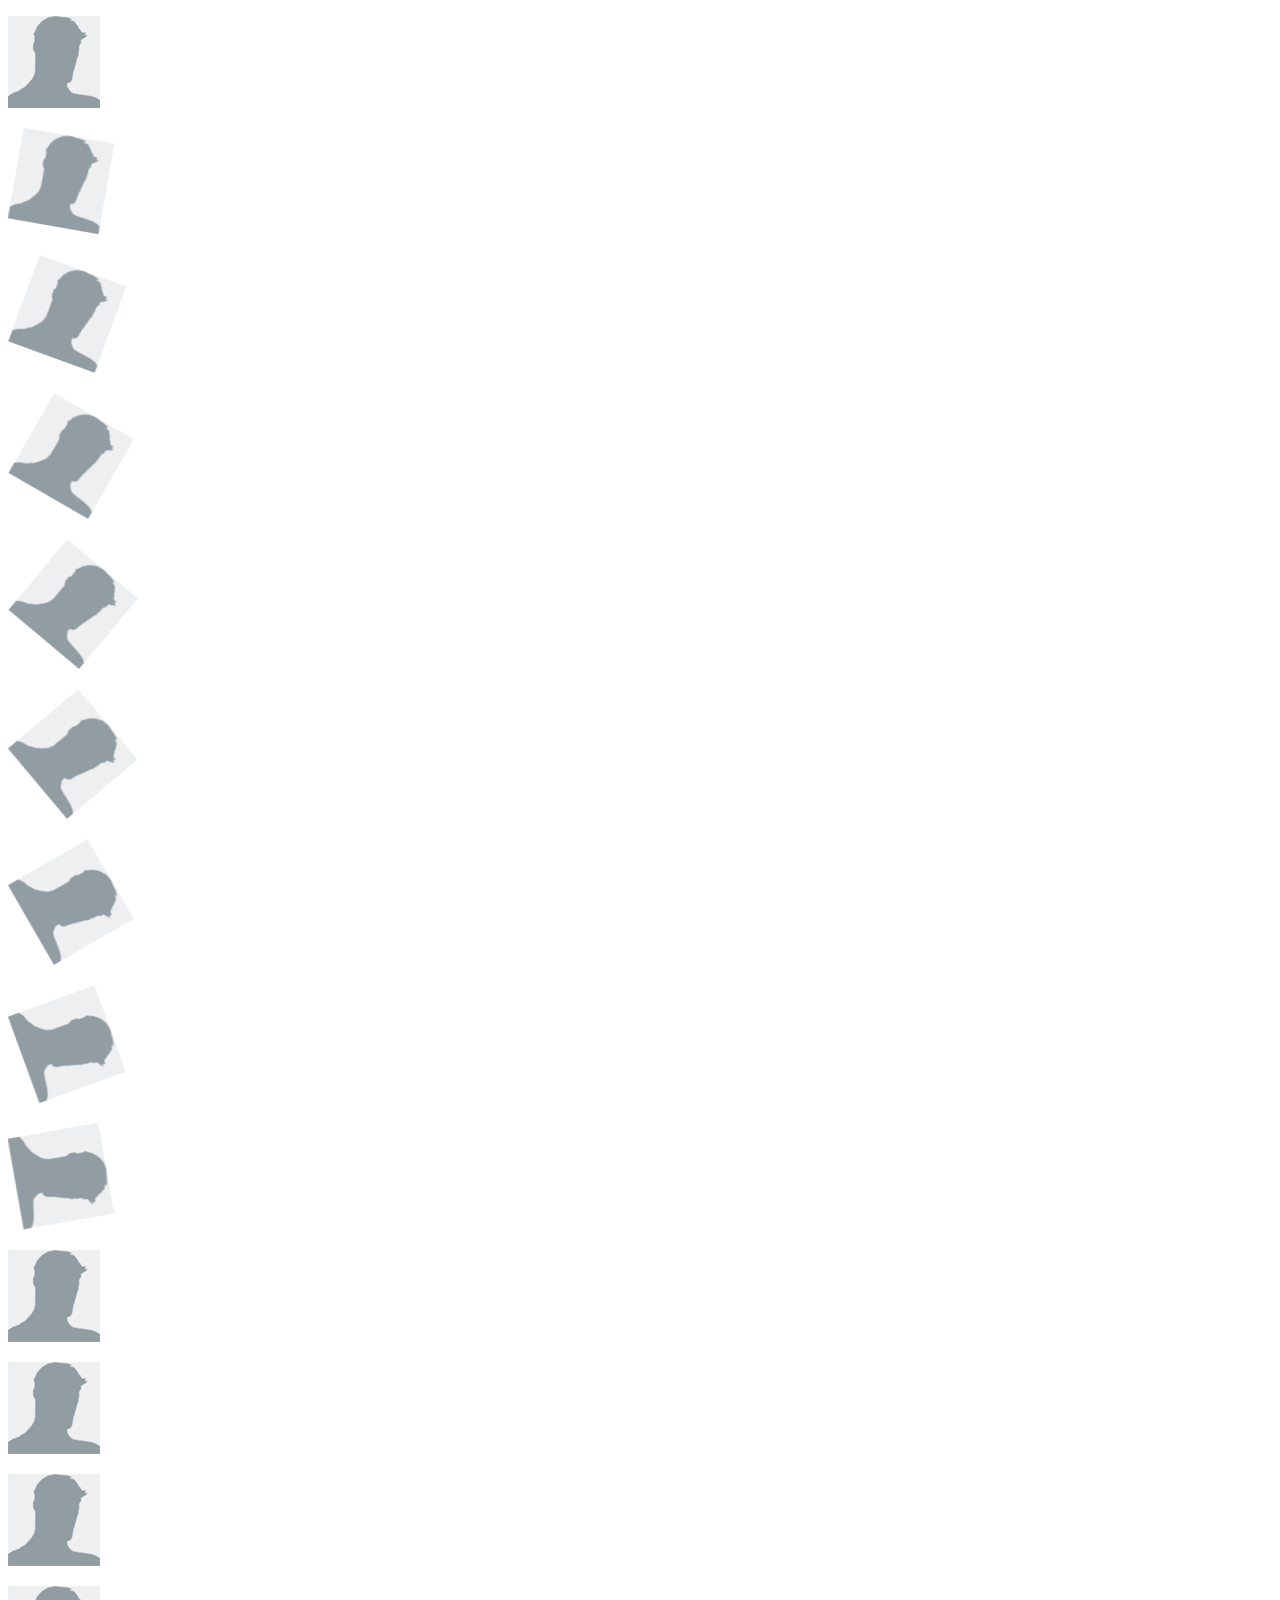
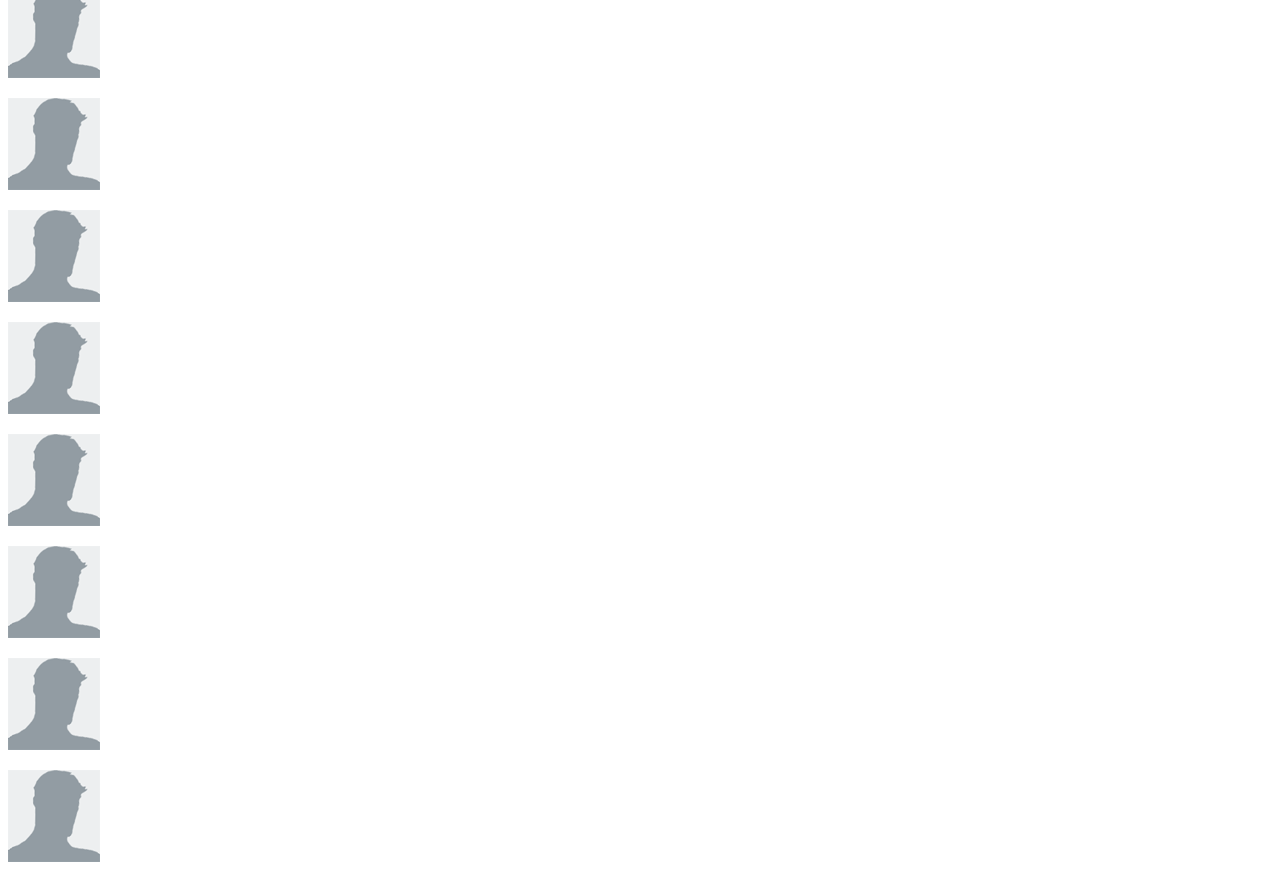
<file: static/html/data-deferred-src.html>
<!DOCTYPE html>
<html>
    <body>
        <p><img data-deferred-src="../images/dbb6e309422a96581b6f0c072a66630d" src="../images/avatar.png"/></p>
        <p><img data-deferred-src="../images/695ebed04dd1f67f67eb3f853f3be728" src="../images/avatar.png"/></p>
        <p><img data-deferred-src="../images/a5d031bfdd273de633518982d7283537" src="../images/avatar.png"/></p>
        <p><img data-deferred-src="../images/64816ea33f7601f986214b562941da93" src="../images/avatar.png"/></p>
        <p><img data-deferred-src="../images/3239051101c9fe3477a92bbcf3fb93c5" src="../images/avatar.png"/></p>
        <p><img data-deferred-src="../images/84d5d46cce10d8b88e6a588189c52cf4" src="../images/avatar.png"/></p>
        <p><img data-deferred-src="../images/d867986e1e2096f62f2bea43ce4aa321" src="../images/avatar.png"/></p>
        <p><img data-deferred-src="../images/a9b582d9dedc91c12b724d4c2012b473" src="../images/avatar.png"/></p>
        <p><img data-deferred-src="../images/3a8eb61b0bfcff4fdd26cc7f2f6905be" src="../images/avatar.png"/></p>
        <p><img data-deferred-src="../images/9347dde36e6b09275f51b2e376d32a68" src="../images/avatar.png"/></p>
        <p><img data-deferred-src="../images/b4c9b8469c8482c4ba2102242e9125ab" src="../images/avatar.png"/></p>
        <p><img data-deferred-src="../images/d02b9864cefa335921f35b1dbb29031a" src="../images/avatar.png"/></p>
        <p><img data-deferred-src="../images/20e4c4c40c1bafc3131f5c1c1236a984" src="../images/avatar.png"/></p>
        <p><img data-deferred-src="../images/281439e51bb4ae60bbc80c05b6281d35" src="../images/avatar.png"/></p>
        <p><img data-deferred-src="../images/303f2a8d949ea547aba740b8e6183a7b" src="../images/avatar.png"/></p>
        <p><img data-deferred-src="../images/a8543e262f32cba36b8b5bb71bf4680b" src="../images/avatar.png"/></p>
        <p><img data-deferred-src="../images/3186525af22172d76f36aa77d0ae3200" src="../images/avatar.png"/></p>
        <p><img data-deferred-src="../images/f74a508b842ced528f3917221c98c919" src="../images/avatar.png"/></p>
        <p><img data-deferred-src="../images/89af871c40cea3d0c9e516a6e9e8d4c5" src="../images/avatar.png"/></p>
        <p><img data-deferred-src="../images/8e410a8515a8dab2aa736f7a95b80b21" src="../images/avatar.png"/></p>        
				<script src="../../src/jwimgdeferred.js"></script>

    </body>
</html>
</file>
